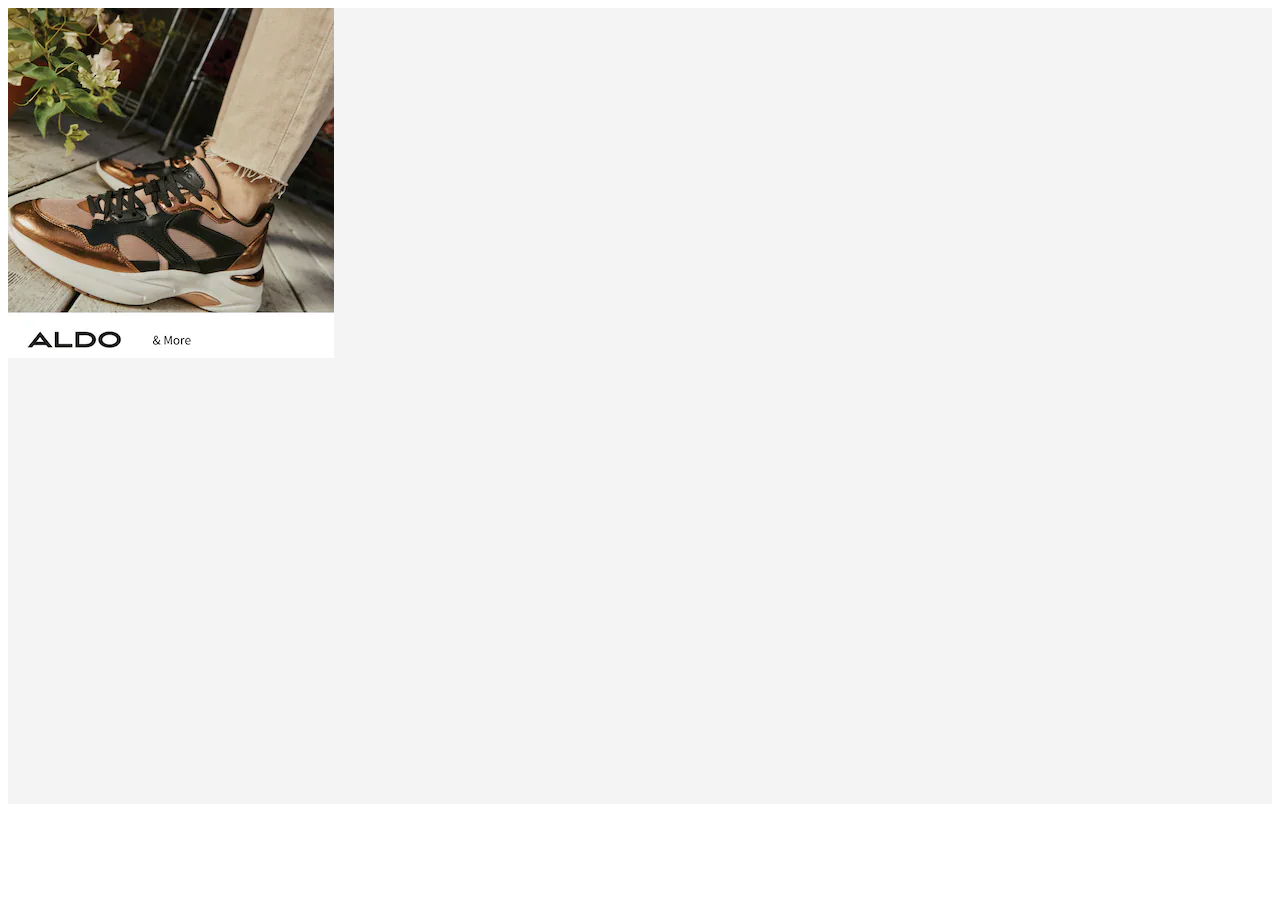
<file: demo.html>
<html>
	<head>
		<style>
			.demo{
				height:90%;
				width:100%;
				background-image:url("aldo_.png");
				color:black;
				background-position:fixed;
				background-repeat:no-repeat;
				background-color:#f4f4f4;
			}
		</style>
	</head>	
	
	<body>
		<div class="demo">
		</div>
	</body>
</html>
</file>
